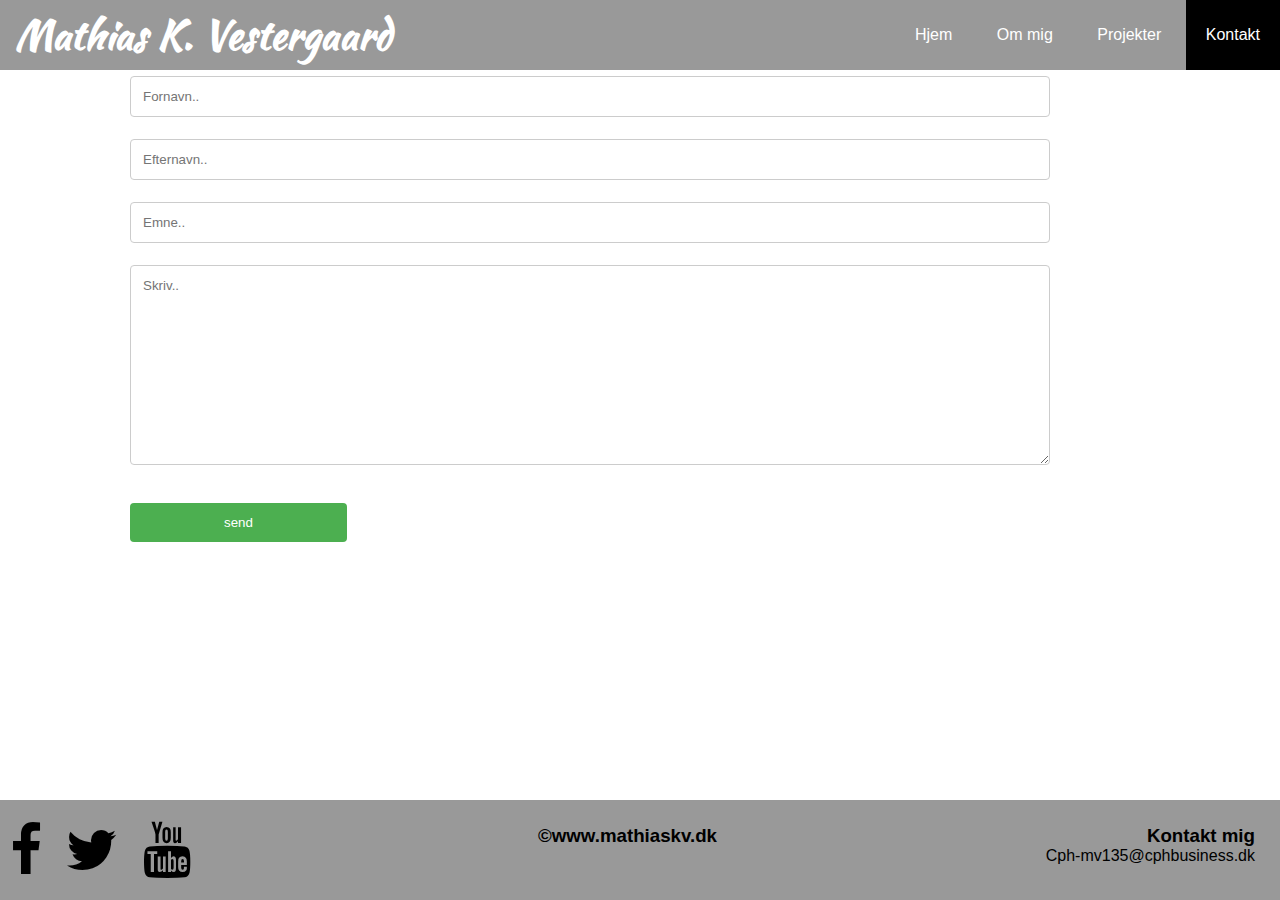
<file: kontakt.html>
<!doctype html>
<html>
<head>
<meta charset="utf-8">
<title>Untitled Document</title>
<link href="kontakt-css.css" rel="stylesheet" type="text/css">
<link href="https://fonts.googleapis.com/css?family=Kaushan+Script" rel="stylesheet">
<meta name="viewport" content="width=device-width, initial-scale=1">
<link rel="stylesheet" href="https://cdnjs.cloudflare.com/ajax/libs/font-awesome/4.7.0/css/font-awesome.min.css">
</head>

<body>
<div id="nav1">
	<a href="index.html"><h1>Mathias K. Vestergaard</h1></a>
	<ul>
		<li><a href="index.html">Hjem</a></li>
		<li><a href="om-mig.html">Om mig</a></li>
		<li><a href="projekter.html">Projekter</a></li>
		<li id="active"><a href="kontakt.html">Kontakt</a></li>
	</ul>
</div>
<div id="kontaktform">
<div class="container">
  <form action="/action_page.php">


    <input type="text" id="fname" name="Fornavn" placeholder="Fornavn..">
    
    <input type="text" id="fname" name="Efternavn" placeholder="Efternavn..">
    
<input type="text" id="emne" name="Emne" placeholder="Emne..">
	 
    <textarea id="subject" name="subjekt" placeholder="Skriv.." style="height:200px"></textarea><br><br>

    <input type="send" value="send">

  </form>
</div>
</div>
<div id="footer"> 
	<div id="nav2">
		<br>
		<ul>
			<li><a href="https://www.facebook.com/mathias.vestergaard.758" target="_blank"><i class="fa fa-facebook"></i></a></li>
			<li><a href="https://twitter.com/MathiasVesterg3" target="_blank"><i class="fa fa-twitter"></i></a></li>
			<li><a href="https://www.youtube.com/channel/UCZA2jEfCHN-QZO_zB86yAlg" target="_blank"><i class="fa fa-youtube"></i></a></li>
		</ul>
	</div>
	<div id="copy"> 
	<h3> &copy;www.mathiaskv.dk</h3>
	</div>
	<div id="nav3">
		<h3>Kontakt mig</h3>
		<p> Cph-mv135@cphbusiness.dk</p>
	</div>
</div>
</body>
</html>
</file>
<file: kontakt-css.css>
@charset "utf-8";
/* CSS Document */
*{
	margin: 0;
	padding: 0;
	font-family: arial, sans-serif;
}
body{
	min-height: 600px;
}
body h1{
	font-family: 'Kaushan Script', cursive;
	color: white;
}
#nav1{
	width: 100%;
	height: 70px;
	line-height: 70px;
	background: #999;
}
#nav1 h1{
	float: left;
	font-size: 2.5em;
	margin-left: 15px;
}
#nav1 h1 a{
	text-decoration: none;
	color: white;
}
#nav1 ul{
	float: right;
}
#nav1 ul li{
	list-style: none;
	display: inline-block;
}
#nav1 ul li a{
	text-decoration: none;
	color: white;
	padding: 20px;
}
#nav1 ul li:hover{
	background: #DBDBDB
}
#active{
	background: black;
}
#main-content{
	width: 100%;
	height: 746px;
	background: url(images/design1.jpg);
	text-align: center;
	}
/* Style inputs with type="text", select elements and textareas */
input[type=text], select, textarea {
    width: 80%; /* Full width */
    padding: 12px; /* Some padding */  
    border: 1px solid #ccc; /* Gray border */
    border-radius: 4px; /* Rounded borders */
    box-sizing: border-box; /* Make sure that padding and width stays in place */
    margin-top: 6px; /* Add a top margin */
    margin-bottom: 16px; /* Bottom margin */
    resize: vertical; /* Allow the user to vertically resize the textarea (not horizontally) */
}

/* Style the submit button with a specific background color etc */
input[type=send] {
    background-color: #4CAF50;
    color: white;
	text-align: center;
    padding: 12px 20px;
    border: none;
    border-radius: 4px;
    cursor: pointer;
}

/* When moving the mouse over the submit button, add a darker green color */
input[type=send]:hover {
    background-color: #45a049;
}
#kontaktform{
	margin-left: 130px;
}
#footer{
	width: 100%;
	height: 100px;
	background:#999;
	display: flex;
	bottom: 0;
	position: absolute;
}
#nav2{
	width: 50%;
	background:#999;
}
#nav2 h3{
	text-align:left;
	font-size: 30px;
	text-decoration: underline;
	margin-left: 21px;
}
#nav2 ul{
	justify-content: space-between ;
	text-align: left;
}
#nav2 ul li{
	display: inline-block;
	list-style-type: none;
	margin: 0 10px
}
#nav2 ul li a{
	text-decoration: none;
	color: black;
	font-size: 56px;
}
#nav2 ul li:hover{
	background: #D3D3D3;
}
#copy{
	margin-top: 25px;
}
#nav3{
	width: 50%;
	text-align: right;
	margin-right: 25px;
	margin-top: 25px;
	
}
</file>
